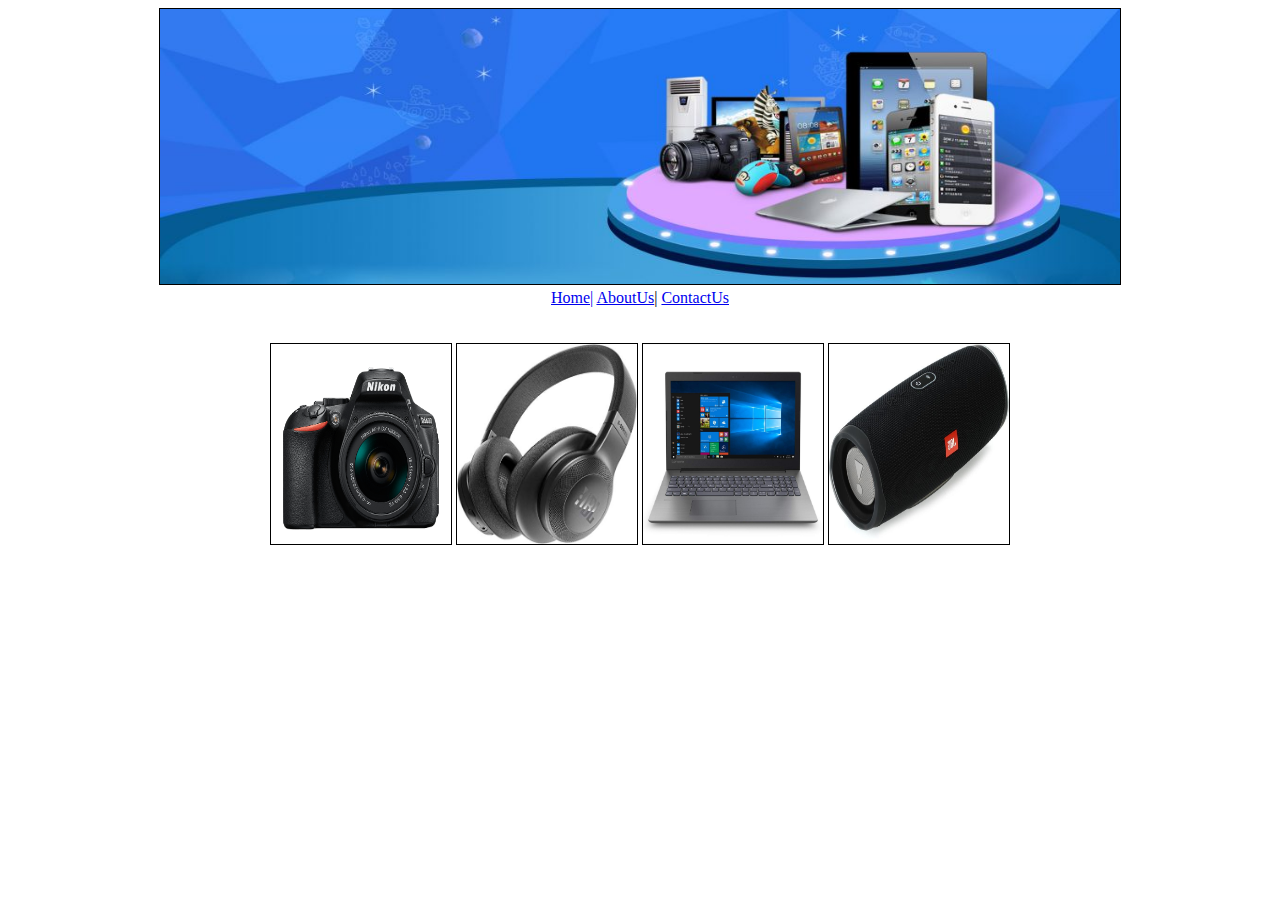
<file: index.html>
<!DOCTYPE html>
<html lang="en">
<head>
    <meta charset="UTF-8">
    <meta name="viewport" content="width=device-width, initial-scale=1.0">
    <title>index</title>
    <link rel="stylesheet" href="style.css">
</head>
<body>
     <div> 
<img src="images/banner.jpg"   alt="banner" width=960 px height=275 px >
    
</div>
<div>
    <a href="index.html" >Home|</a>
    <a href="about.html" >AboutUs</a>|
    <a href="contact.html" >ContactUs</a>
</div>

<br> <br>
<div>
    <img src="images/camera.png" width="180"px height="200" px alt="camera"  >

 
    <img src="images/headphones.jpg" width="180"px height="200" px alt="headphones">
    <img src="images/laptop.jpg" width="180"px height="200" px alt="laptop">
    <img src="images/bluetooth_speakers.jpg" width="180"px height="200" px alt="bluetooth_speakers">
</div>



</body>
</html>
</file>
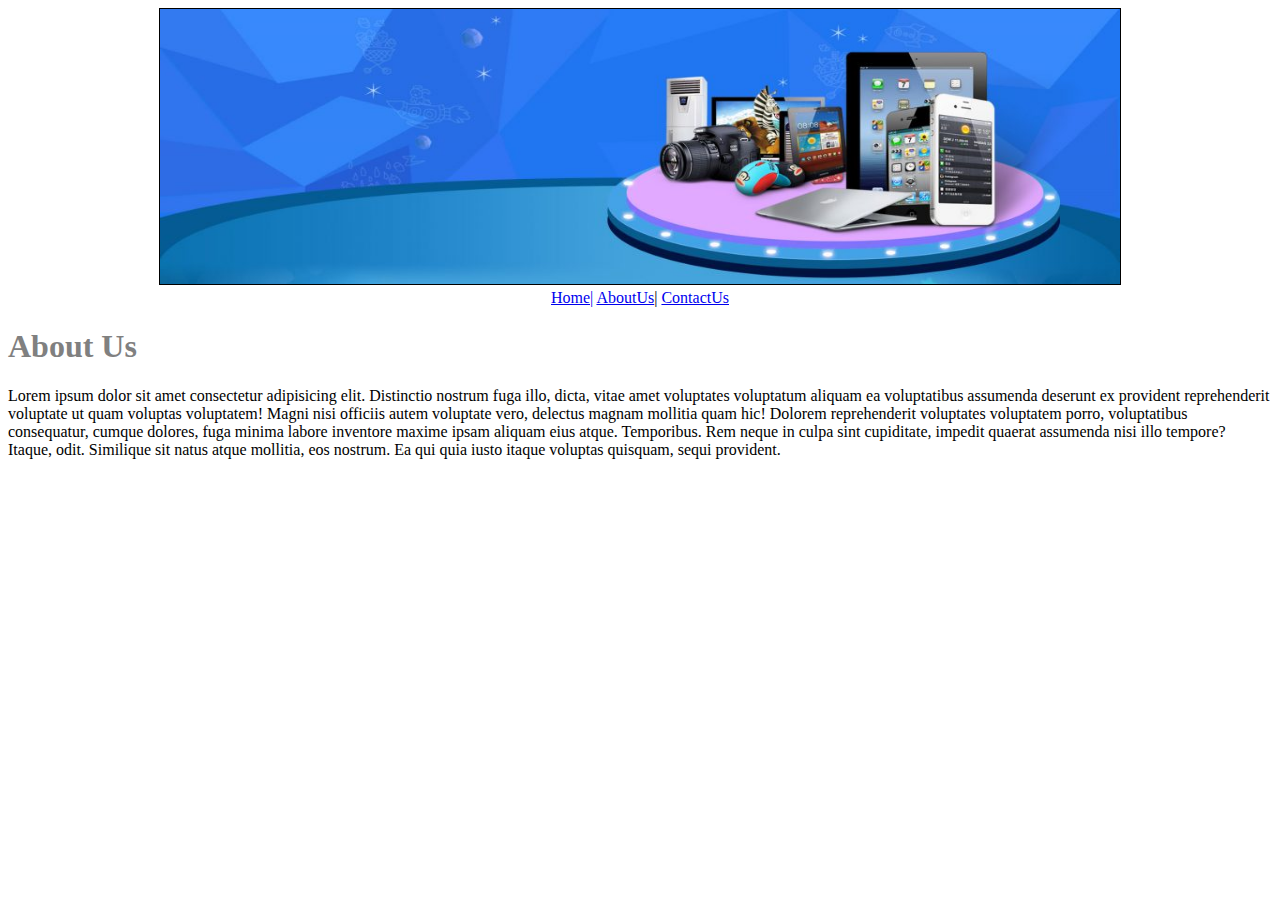
<file: about.html>
<!DOCTYPE html>
<html lang="en">
<head>
    <meta charset="UTF-8">
    <meta name="viewport" content="width=device-width, initial-scale=1.0">
    <title>Document</title>
    <link rel="stylesheet" href="style.css">
</head>
<body>
    <div>
        <img src="images/banner.jpg"   alt="banner" width=960 px height=275 px >

    </div>
    
    <div>
        <a href="index.html" >Home|</a>
    <a href="about.html" >AboutUs</a>|
    <a href="contact.html" >ContactUs</a>
    </div>
<h1>
    About Us
</h1>
<p>
    Lorem ipsum dolor sit amet consectetur adipisicing elit. Distinctio nostrum fuga illo, dicta, vitae amet voluptates voluptatum aliquam ea voluptatibus assumenda deserunt ex provident reprehenderit voluptate ut quam voluptas voluptatem!
    Magni nisi officiis autem voluptate vero, delectus magnam mollitia quam hic! Dolorem reprehenderit voluptates voluptatem porro, voluptatibus consequatur, cumque dolores, fuga minima labore inventore maxime ipsam aliquam eius atque. Temporibus.
    Rem neque in culpa sint cupiditate, impedit quaerat assumenda nisi illo tempore? Itaque, odit. Similique sit natus atque mollitia, eos nostrum. Ea qui quia iusto itaque voluptas quisquam, sequi provident.
</p>
</html>
</file>
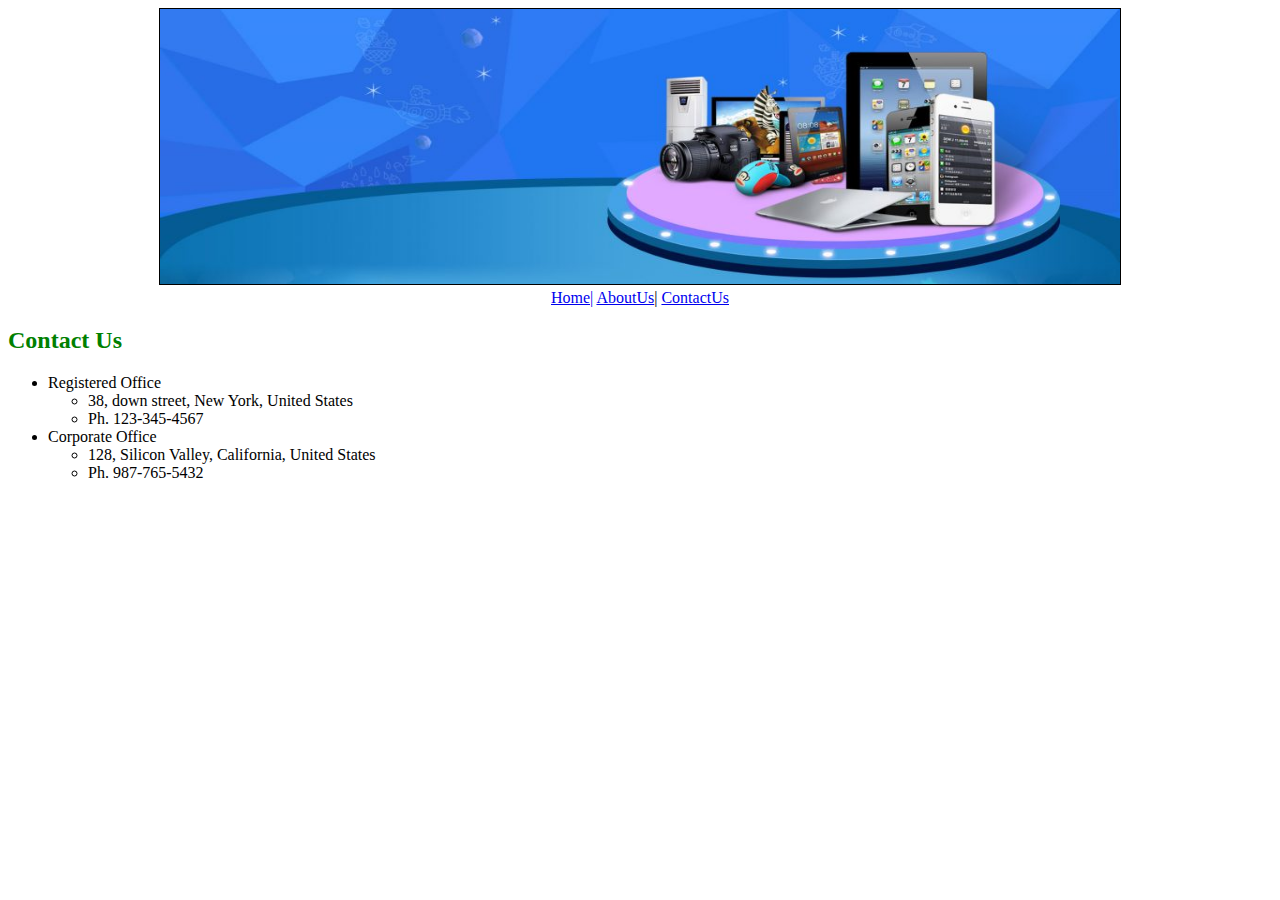
<file: contact.html>
<!DOCTYPE html>
<html lang="en">
<head>
    <meta charset="UTF-8">
    <meta name="viewport" content="width=device-width, initial-scale=1.0">
    <title>Document</title>
    <link rel="stylesheet" href="style.css">
</head>
<body>
    <div> 
        <img src="images/banner.jpg"   alt="banner" width=960 px height=275 px >
            
        </div>

        <div>
            <a href="index.html" >Home|</a>
        <a href="about.html" >AboutUs</a>|
        <a href="contact.html" >ContactUs</a>
        </div>
        <h2 style="color:green;">Contact Us</h2>


        <p>
            <ul>
                <li>Registered Office</li>
          
     
                <ul>
                    <li>38, down street, New York, United States</li>
                    
                <li>Ph. 123-345-4567</li>
                 </ul> 

                 <li>Corporate Office</li>
                 <ul>

                    <li>128, Silicon Valley, California, United States</li>
                    <li>Ph. 987-765-5432</li>
                 </ul>
            </ul>
        </p>
</body>
</html>
</file>
<file: style.css>
div{
    text-align: center;
   
   
}
img{
    border: 1px solid black;
}
h1{
    color:gray;
}
</file>
